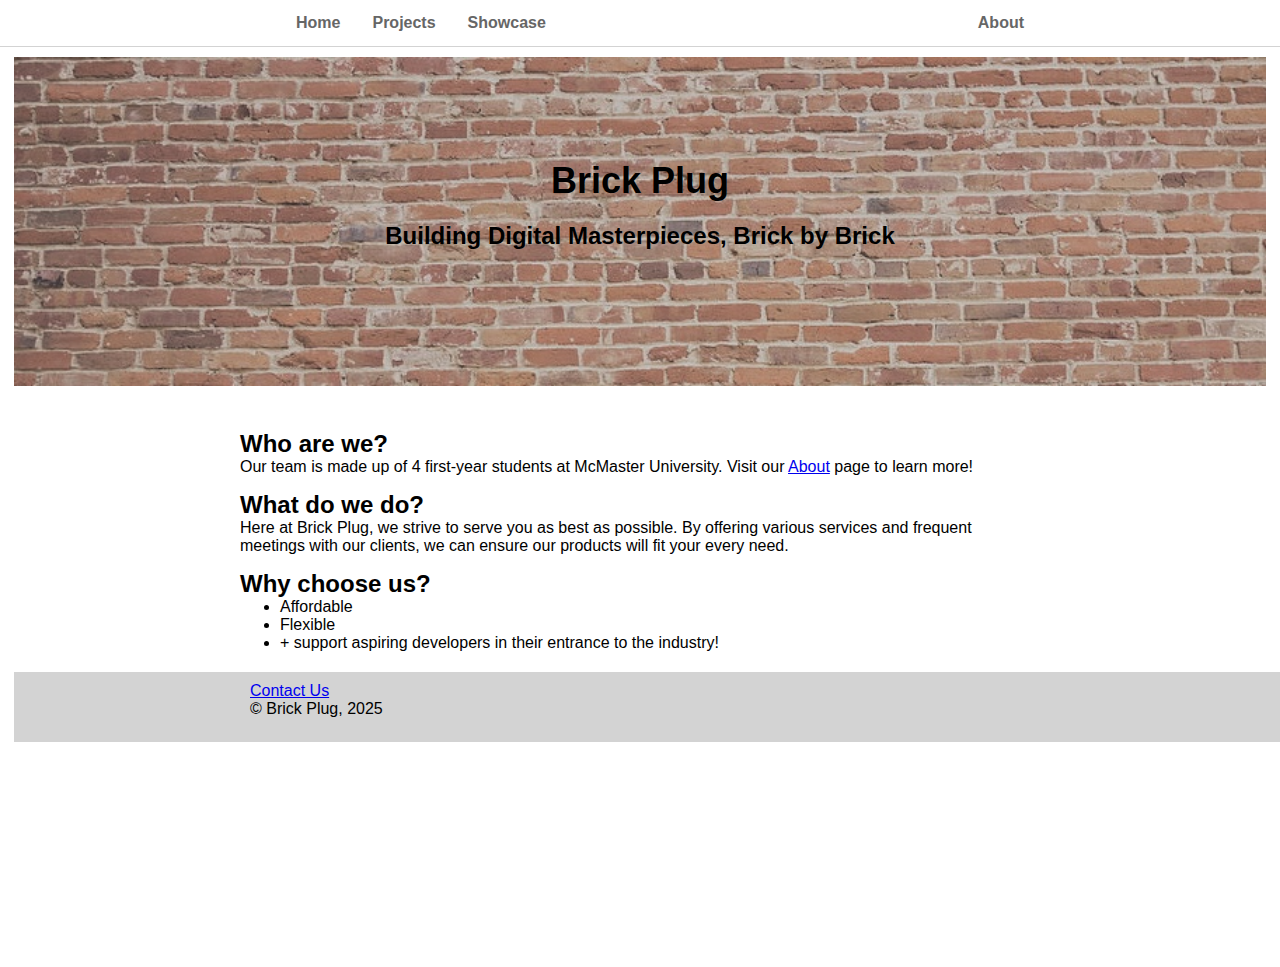
<file: team/index.html>
<!DOCTYPE html>
<!--
Homepage
-->
<html>

<head>
    <meta charset="utf-8">
    <title>Home</title>
    <meta name="viewport" content="width=device-width, initial-scale=1.0">
    <link href="css/style.css" rel="stylesheet">
</head>

<body>
    <nav class="navigation-bar">
        <div class="margin-five">
            <div class="navigation-content">
                <ul>
                    <li><a href="index.html">Home</a></li>
                    <li><a href="project.html">Projects</a></li>
                    <li><a href="showcase.html">Showcase</a></li>
                    <li style="float:right"><a href="about.html">About</a></li>
                </ul>
            </div>
        </div>
    </nav>
    <div class="wrapper">
        <div class="imagetext">
            <img src="images/brick-wall.jpg" style="width:100%;">
            <div class="text">
                <h1>Brick Plug</h1>
                <h2>Building Digital Masterpieces, Brick by Brick</h2>
            </div>
        </div>
        <div id="content">
            <div class="margin-five">
                <h3>Who are we?</h3>
                <p>Our team is made up of 4 first-year students at McMaster University. Visit our <a href="about.html">About</a> page to learn more!</p>
                <h3>What do we do?</h3>
                <p>Here at Brick Plug, we strive to serve you as best as possible.
                    By offering various services and frequent meetings with our clients, we can ensure our products will fit your every need.</p>
                <h3> Why choose us?</h3>
                <ul>
                    <li>Affordable</li>
                    <li>Flexible</li>
                    <li>+ support aspiring developers in their entrance to the industry!</li>
                </ul>
            </div>
        </div>
        <div id="footer">
            <div class="margin-five">
                <a href="mailto:fonga13@mcmaster.ca,bijua5@mcmaster.ca,laumclel@mcmaster.ca,nguyeb57@mcmaster.ca">Contact Us</a>
                <p>&copy; Brick Plug, 2025</p>
            </div>
        </div>
    </div>
</body>

</html>
</file>
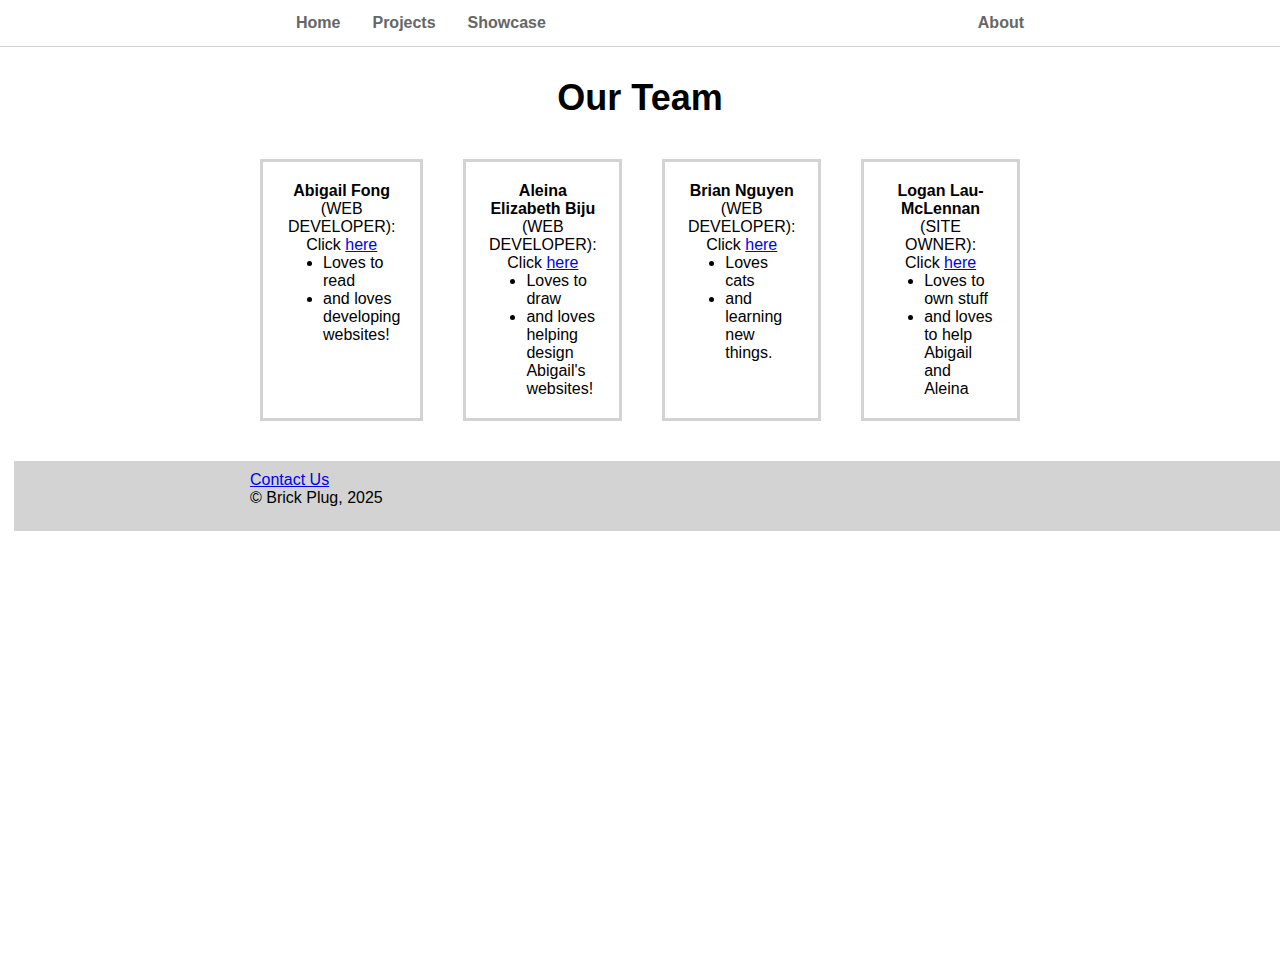
<file: team/about.html>
<!DOCTYPE html>
<!--
About Us page
-->
<html>

<head>
    <meta charset="utf-8">
    <title>Our Team</title>
    <meta name="viewport" content="width=device-width, initial-scale=1.0">
    <link rel = "stylesheet" href = "css/style.css">
</head>

<body>
    <nav class="navigation-bar">
        <div class="margin-five">
            <div class="navigation-content">
                <ul>
                    <li><a href="index.html">Home</a></li>
                    <li><a href="project.html">Projects</a></li>
                    <li><a href="showcase.html">Showcase</a></li>
                    <li style="float:right"><a href="about.html">About</a></li>
                </ul>
            </div>
        </div>
    </nav>
    <div class="wrapper">
        <div class = "centered-text">
            <h1><strong>Our Team</strong></h1>
        </div>
        <div id="content" class="margin-five">
            <div class="team-list">
                <div class="team-element">
                    <p><strong>Abigail Fong</strong> (WEB DEVELOPER):</p>
                    <p>Click <a href="https://www.linkedin.com/in/abigailfong2/" target="_blank">here</a></p>
                    <ul>
                        <li>Loves to read</li>
                        <li>and loves developing websites!</li>
                    </ul>
                </div>

                <div class="team-element">
                    <p><strong>Aleina Elizabeth Biju</strong> (WEB DEVELOPER):</p>
                    <p>Click <a href="https://www.linkedin.com/in/aleina-elizabeth-biju-383320285/" target="_blank">here</a></p>
                    <ul>
                        <li>Loves to draw</li>
                        <li>and loves helping design Abigail's websites!</li>
                    </ul> 
                </div>

                <div class="team-element">
                    <p><strong>Brian Nguyen</strong> (WEB DEVELOPER):</p>
                    <p>Click <a href="https://www.linkedin.com/in/brian-nguyen-96a66a224/" target="_blank">here</a></p>
                    
                    <ul>
                        <li>Loves cats</li>
                        <li>and learning new things.</li>
                    </ul>
                </div>

                <div class="team-element">
                    <p><strong>Logan Lau-McLennan</strong> (SITE OWNER):</p>
                    <p>Click <a href="https://www.linkedin.com/in/logan-lau-mclennan-a1b6862a7/" target="_blank">here</a></p>       
                    <ul>
                        <li>Loves to own stuff</li>
                        <li>and loves to help Abigail and Aleina</li>
                    </ul>   
                </div>
            </div>
        </div>
        <div id="footer">
            <div class="margin-five">
                <a href="mailto:fonga13@mcmaster.ca,bijua5@mcmaster.ca,laumclel@mcmaster.ca,nguyeb57@mcmaster.ca">Contact Us</a>
                <p>&copy; Brick Plug, 2025</p>
            </div>
        </div>
    </div>
</body>

</html>
</file>
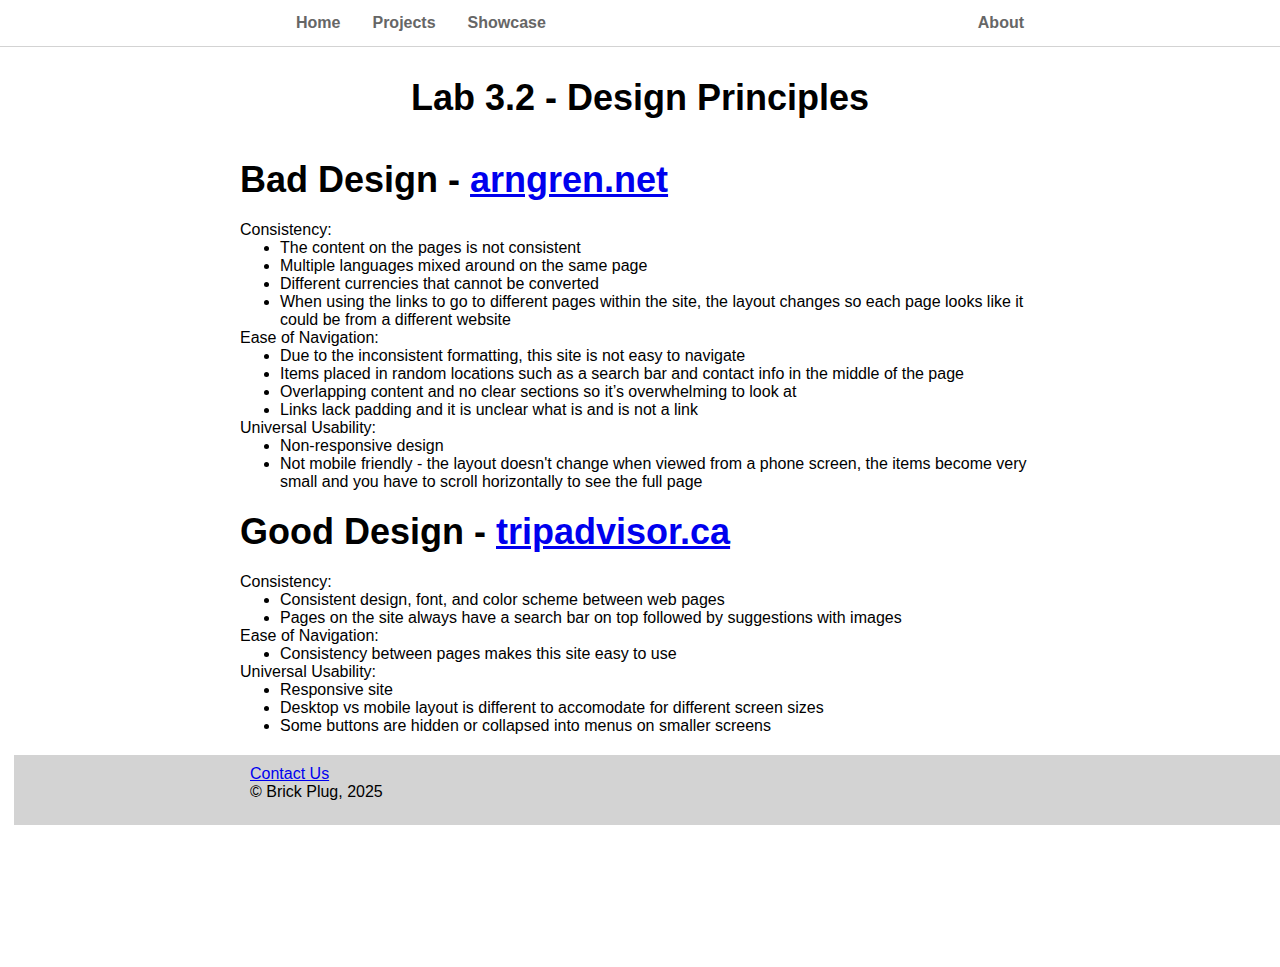
<file: team/design.html>
<!DOCTYPE html>
<!--
Lab 3.2 Design Principles page
-->
<html>

<head>
    <meta charset="utf-8">
    <title>Lab 3.2</title>
    <meta name="viewport" content="width=device-width, initial-scale=1.0">
    <link href="css/style.css" rel="stylesheet">
</head>

<body>
    <nav class="navigation-bar">
        <div class="margin-five">
            <div class="navigation-content">
                <ul>
                    <li><a href="index.html">Home</a></li>
                    <li><a href="project.html">Projects</a></li>
                    <li><a href="showcase.html">Showcase</a></li>
                    <li style="float:right"><a href="about.html">About</a></li>
                </ul>
            </div>
        </div>
    </nav>
    <div class="wrapper">
        <div class="centered-text">
            <h1>Lab 3.2 - Design Principles</h1>
        </div>
        <div id="content" class="margin-five">
            <h1>Bad Design - <a href="https://arngren.net/" target="_blank">arngren.net</a></h1>
            <p>Consistency:</p>
            <ul>
                <li>The content on the pages is not consistent</li>
                <li>Multiple languages mixed around on the same page</li> 
                <li>Different currencies that cannot be converted</li>
                <li>When using the links to go to different pages within the site,
                    the layout changes so each page looks like it could be from a different website</li>
            </ul>
            <p>Ease of Navigation:</p>
            <ul>
                <li>Due to the inconsistent formatting, this site is not easy to navigate</li>
                <li>Items placed in random locations such as a search bar and contact info in the middle of the page</li> 
                <li>Overlapping content and no clear sections so it’s overwhelming to look at</li>
                <li>Links lack padding and it is unclear what is and is not a link</li>
            </ul>
            <p>Universal Usability:</p>
            <ul>
                <li>Non-responsive design</li>
                <li>Not mobile friendly - the layout doesn't change when viewed from a phone screen,
                    the items become very small and you have to scroll horizontally to see the full page</li>
            </ul>

            <h1>Good Design - <a href="https://www.tripadvisor.ca/" target="_blank">tripadvisor.ca</a></h1>
            <p>Consistency:</p>
            <ul>
                <li>Consistent design, font, and color scheme between web pages</li>
                <li>Pages on the site always have a search bar on top followed by suggestions with images</li>
            </ul>
            <p>Ease of Navigation:</p>
            <ul>
                <li>Consistency between pages makes this site easy to use</li>

            </ul>
            <p>Universal Usability:</p>
            <ul>
                <li>Responsive site</li>
                <li>Desktop vs mobile layout is different to accomodate for different screen sizes</li>
                <li>Some buttons are hidden or collapsed into menus on smaller screens</li>
            </ul>
        </div>
        <div id="footer">
            <div class="margin-five">
                <a href="mailto:fonga13@mcmaster.ca,bijua5@mcmaster.ca,laumclel@mcmaster.ca,nguyeb57@mcmaster.ca">Contact Us</a>
                <p>&copy; Brick Plug, 2025</p>
            </div>
        </div>
    </div>
</body>

</html>
</file>
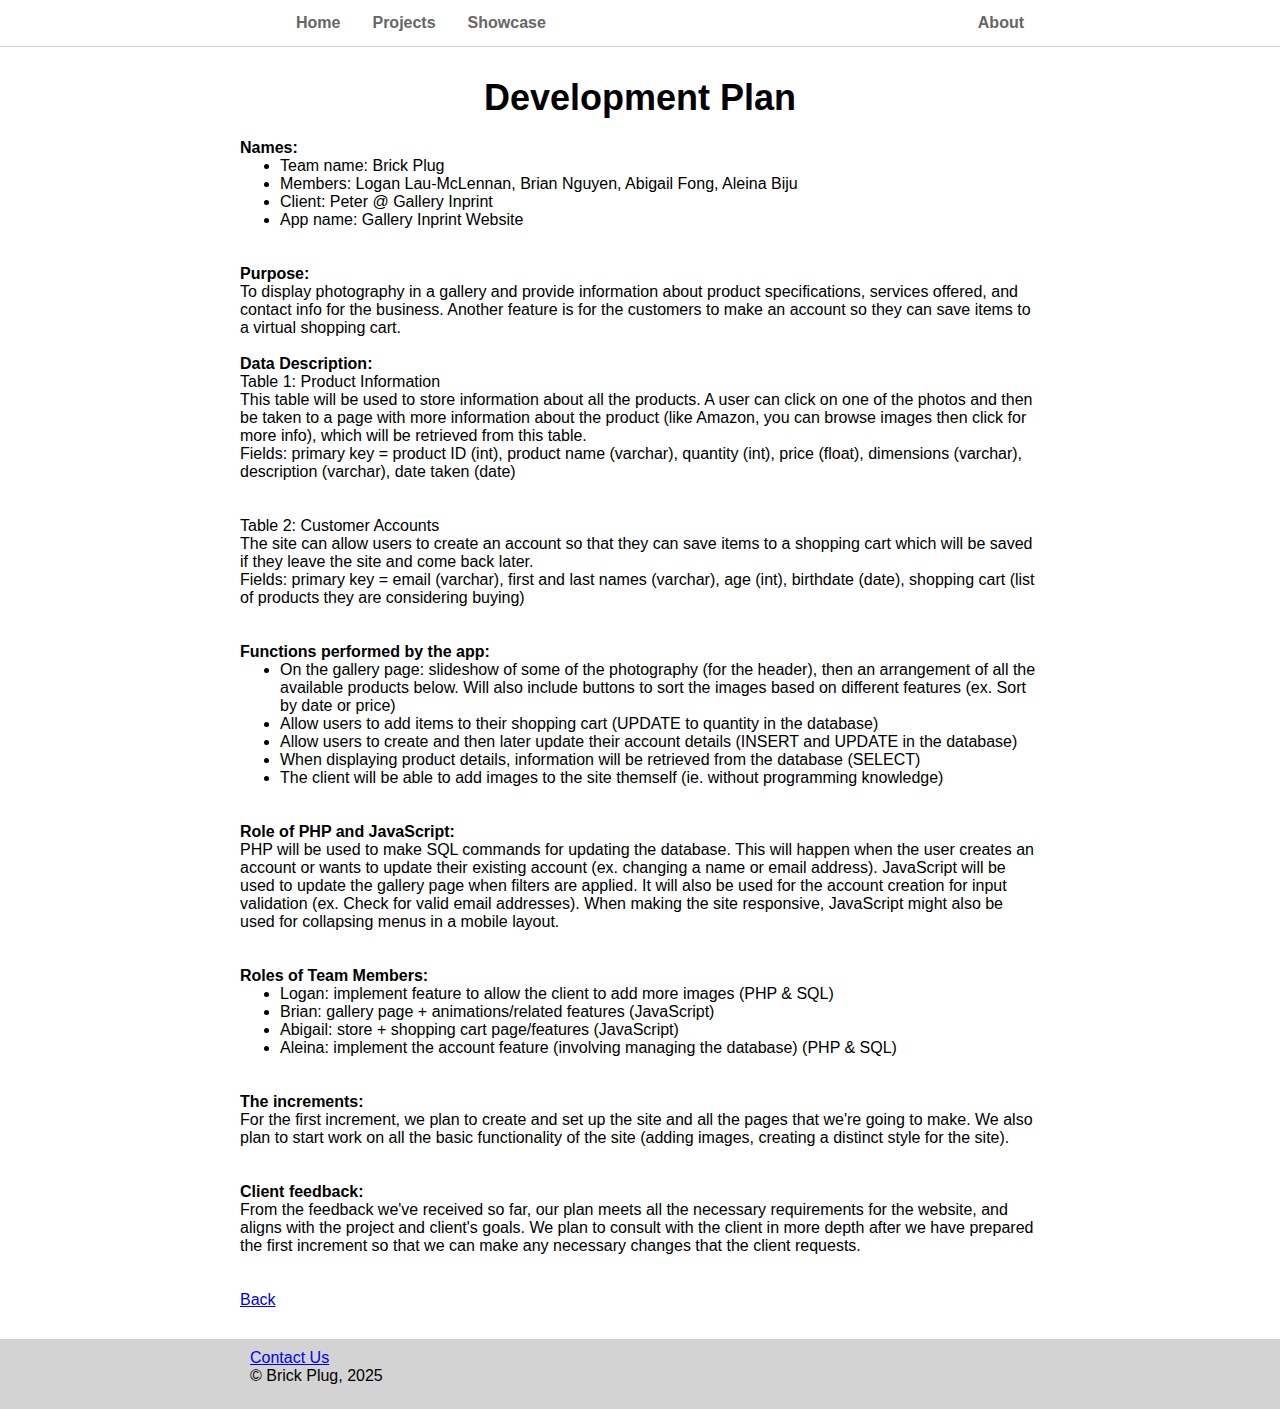
<file: team/devplan.html>
<!DOCTYPE html>
<!--
Development Plan for our project (lab 9.2)
-->
<html>

<head>
    <meta charset="utf-8">
    <title>Development Plan</title>
    <meta name="viewport" content="width=device-width, initial-scale=1.0">
    <link href="css/style.css" rel="stylesheet">
</head>

<body>
    <nav class="navigation-bar">
        <div class="margin-five">
            <div class="navigation-content">
                <ul>
                    <li><a href="index.html">Home</a></li>
                    <li><a href="project.html">Projects</a></li>
                    <li><a href="showcase.html">Showcase</a></li>
                    <li style="float:right"><a href="about.html">About</a></li>
                </ul>
            </div>
        </div>
    </nav>
    <div class="wrapper">
        <div class="centered-text">
            <h1>Development Plan</h1>
        </div>
        <div id="content" class="margin-five">
            <div>
                <strong>Names:</strong></br>
                <ul>
                    <li>Team name: Brick Plug</li>
                    <li>Members: Logan Lau-McLennan, Brian Nguyen, Abigail Fong, Aleina Biju</li>
                    <li>Client: Peter @ Gallery Inprint</li>
                    <li>App name: Gallery Inprint Website</li>
                </ul>
                </br></br>

            </div>

            <div>
                <strong>Purpose:</strong></br>
                To display photography in a gallery and provide information about product specifications, services
                offered, and contact info for the business. Another feature is for the customers to make an account so
                they can save items to a virtual shopping cart.
                </br></br>
            </div>

            <div>
                <strong>Data Description:</strong></br>
                <p>Table 1: Product Information</p>
                <p>This table will be used to store information about all the products. A user can click on one of the
                    photos and then be taken to a page with more information about the product (like Amazon, you can
                    browse images then click for more info), which will be retrieved from this table.</p>
                <p>Fields: primary key = product ID (int), product name (varchar), quantity (int), price (float),
                    dimensions (varchar), description (varchar), date taken (date)</p>
                </br></br>

                <p>Table 2: Customer Accounts</p>
                <p>The site can allow users to create an account so that they can save items to a shopping cart which
                    will be saved if they leave the site and come back later.</p>
                <p>Fields: primary key = email (varchar), first and last names (varchar), age (int), birthdate (date),
                    shopping cart (list of products they are considering buying)</p>
                </br></br>
            </div>

            <div>
                <strong>Functions performed by the app:</strong></br>
                <ul>
                    <li>On the gallery page: slideshow of some of the photography (for the header), then an arrangement
                        of all the available products below. Will also include buttons to sort the images based on
                        different features (ex. Sort by date or price)</li>
                    <li>Allow users to add items to their shopping cart (UPDATE to quantity in the database)</li>
                    <li>Allow users to create and then later update their account details (INSERT and UPDATE in the
                        database)</li>
                    <li>When displaying product details, information will be retrieved from the database (SELECT)</li>
                    <li>The client will be able to add images to the site themself (ie. without programming knowledge)
                    </li>
                </ul>
                </br></br>
            </div>

            <div>
                <strong>Role of PHP and JavaScript:</strong>
                <p>PHP will be used to make SQL commands for updating the database. This will happen when the user
                    creates an account or wants to update their existing account (ex. changing a name or email address).
                    JavaScript will be used to update the gallery page when filters are applied. It will also be used
                    for the account creation for input validation (ex. Check for valid email addresses). When making the
                    site responsive, JavaScript might also be used for collapsing menus in a mobile layout.</p>
                </br></br>
            </div>

            <div>
                <strong>Roles of Team Members:</strong></br>
                <ul>
                    <li>Logan: implement feature to allow the client to add more images (PHP & SQL)</li>
                    <li>Brian: gallery page + animations/related features (JavaScript)</li>
                    <li>Abigail: store + shopping cart page/features (JavaScript)</li>
                    <li>Aleina: implement the account feature (involving managing the database) (PHP & SQL)</li>
                </ul>
                </br></br>
            </div>
            <div>
                <strong>The increments:</strong></br>
                <p>For the first increment, we plan to create and set up the site and all the pages that we're going to
                    make. We also plan to start work on all the basic functionality of the site (adding images, creating
                    a distinct style for the site).</p>
                </br></br>
            </div>

            <div>
                <strong>Client feedback:</strong></br>
                <p>From the feedback we've received so far, our plan meets all the necessary requirements for the
                    website, and aligns with the project and client's goals. We plan to consult with the client in
                    more depth after we have prepared the first increment so that we can make any necessary changes that
                    the client requests.</p>
                </br></br>
            </div>
            <div>
                <a href="gip.html">Back</a>
            </div>
        </div>
    </div>
    <div id="footer">
        <div class="margin-five">
            <a href="mailto:fonga13@mcmaster.ca,bijua5@mcmaster.ca,laumclel@mcmaster.ca,nguyeb57@mcmaster.ca">Contact
                Us</a>
            <p>&copy; Brick Plug, 2025</p>
        </div>
    </div>
</body>

</html>
</file>
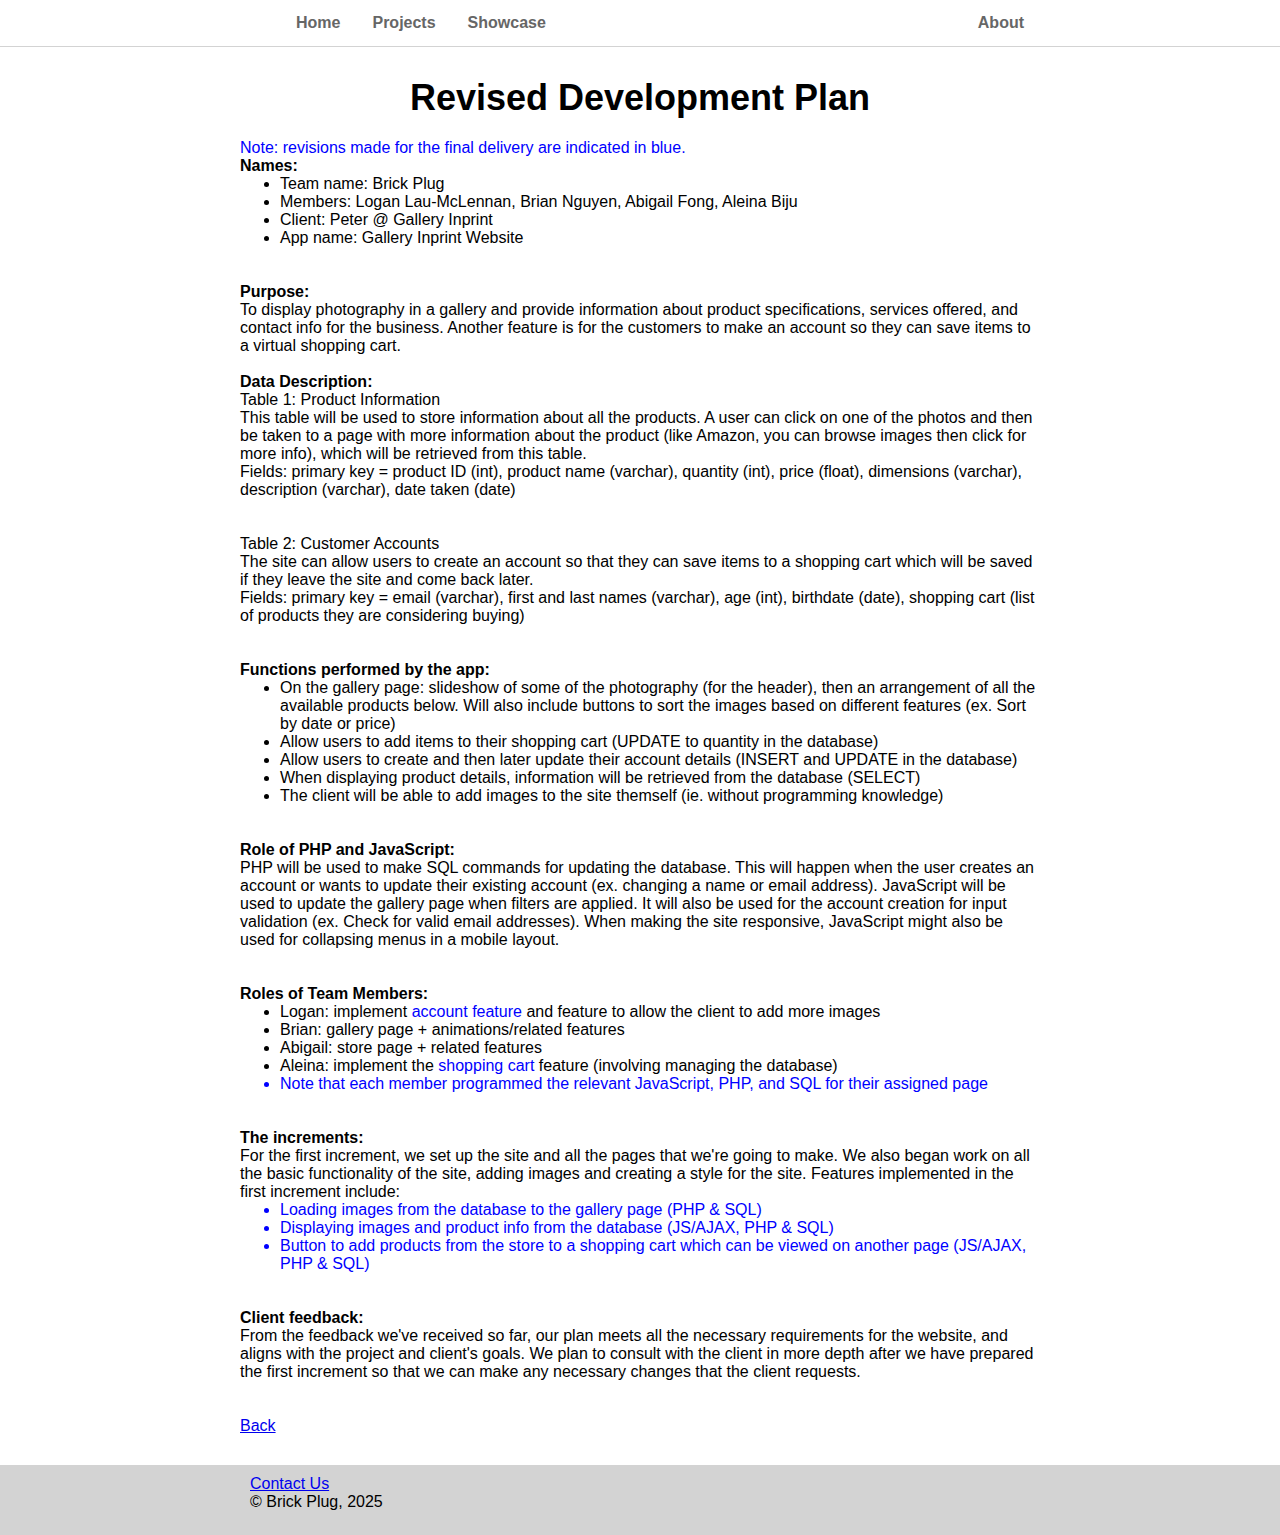
<file: team/devplanRevised.html>
<!DOCTYPE html>
<!--
Development Plan for our project (final delivery)
-->
<html>

<head>
    <meta charset="utf-8">
    <title>Revised Development Plan</title>
    <meta name="viewport" content="width=device-width, initial-scale=1.0">
    <link href="css/style.css" rel="stylesheet">
</head>

<body>
    <nav class="navigation-bar">
        <div class="margin-five">
            <div class="navigation-content">
                <ul>
                    <li><a href="index.html">Home</a></li>
                    <li><a href="project.html">Projects</a></li>
                    <li><a href="showcase.html">Showcase</a></li>
                    <li style="float:right"><a href="about.html">About</a></li>
                </ul>
            </div>
        </div>
    </nav>
    <div class="wrapper">
        <div class="centered-text">
            <h1>Revised Development Plan</h1>
        </div>
        <div id="content" class="margin-five">
            <p class="blue">Note: revisions made for the final delivery are indicated in blue.</p>
            <div>
                <strong>Names:</strong></br>
                <ul>
                    <li>Team name: Brick Plug</li>
                    <li>Members: Logan Lau-McLennan, Brian Nguyen, Abigail Fong, Aleina Biju</li>
                    <li>Client: Peter @ Gallery Inprint</li>
                    <li>App name: Gallery Inprint Website</li>
                </ul>
                </br></br>

            </div>

            <div>
                <strong>Purpose:</strong></br>
                To display photography in a gallery and provide information about product specifications, services
                offered, and contact info for the business. Another feature is for the customers to make an account so
                they can save items to a virtual shopping cart.
                </br></br>
            </div>

            <div>
                <strong>Data Description:</strong></br>
                <p>Table 1: Product Information</p>
                <p>This table will be used to store information about all the products. A user can click on one of the
                    photos and then be taken to a page with more information about the product (like Amazon, you can
                    browse images then click for more info), which will be retrieved from this table.</p>
                <p>Fields: primary key = product ID (int), product name (varchar), quantity (int), price (float),
                    dimensions (varchar), description (varchar), date taken (date)</p>
                </br></br>

                <p>Table 2: Customer Accounts</p>
                <p>The site can allow users to create an account so that they can save items to a shopping cart which
                    will be saved if they leave the site and come back later.</p>
                <p>Fields: primary key = email (varchar), first and last names (varchar), age (int), birthdate (date),
                    shopping cart (list of products they are considering buying)</p>
                </br></br>
            </div>

            <div>
                <strong>Functions performed by the app:</strong></br>
                <ul>
                    <li>On the gallery page: slideshow of some of the photography (for the header), then an arrangement
                        of all the available products below. Will also include buttons to sort the images based on
                        different features (ex. Sort by date or price)</li>
                    <li>Allow users to add items to their shopping cart (UPDATE to quantity in the database)</li>
                    <li>Allow users to create and then later update their account details (INSERT and UPDATE in the
                        database)</li>
                    <li>When displaying product details, information will be retrieved from the database (SELECT)</li>
                    <li>The client will be able to add images to the site themself (ie. without programming knowledge)
                    </li>
                </ul>
                </br></br>
            </div>

            <div>
                <strong>Role of PHP and JavaScript:</strong>
                <p>PHP will be used to make SQL commands for updating the database. This will happen when the user
                    creates an account or wants to update their existing account (ex. changing a name or email address).
                    JavaScript will be used to update the gallery page when filters are applied. It will also be used
                    for the account creation for input validation (ex. Check for valid email addresses). When making the
                    site responsive, JavaScript might also be used for collapsing menus in a mobile layout.</p>
                </br></br>
            </div>

            <div>
                <strong>Roles of Team Members:</strong></br>
                <ul>
                    <li>Logan: implement <span class="blue">account feature</span> and feature to allow the client to
                        add more images</li>
                    <li>Brian: gallery page + animations/related features</li>
                    <li>Abigail: store page + related features</li>
                    <li>Aleina: implement the <span class="blue">shopping cart</span> feature (involving managing the
                        database)</li>
                    <li class="blue">Note that each member programmed the relevant JavaScript, PHP, and SQL for their
                        assigned page</li>
                </ul>
                </br></br>
            </div>
            <div>
                <strong>The increments:</strong></br>
                <p>For the first increment, we set up the site and all the pages that we're going to make. We also began
                    work on all the basic functionality of the site, adding images and creating a style for the site.
                    Features implemented in the first increment include:
                </p>
                <ul>
                    <li class="blue">Loading images from the database to the gallery page (PHP & SQL)</li>
                    <li class="blue">Displaying images and product info from the database (JS/AJAX, PHP & SQL)</li>
                    <li class="blue">Button to add products from the store to a shopping cart which can be viewed on
                        another page (JS/AJAX, PHP & SQL)</li>
                </ul>
                </br></br>
            </div>

            <div>
                <strong>Client feedback:</strong></br>
                <p>From the feedback we've received so far, our plan meets all the necessary requirements for the
                    website, and aligns with the project and client's goals. We plan to consult with the client in
                    more depth after we have prepared the first increment so that we can make any necessary changes that
                    the client requests.</p>
                </br></br>
            </div>
            <div>
                <a href="gip.html">Back</a>
            </div>
        </div>
    </div>
    <div id="footer">
        <div class="margin-five">
            <a href="mailto:fonga13@mcmaster.ca,bijua5@mcmaster.ca,laumclel@mcmaster.ca,nguyeb57@mcmaster.ca">Contact
                Us</a>
            <p>&copy; Brick Plug, 2025</p>
        </div>
    </div>
</body>

</html>
</file>
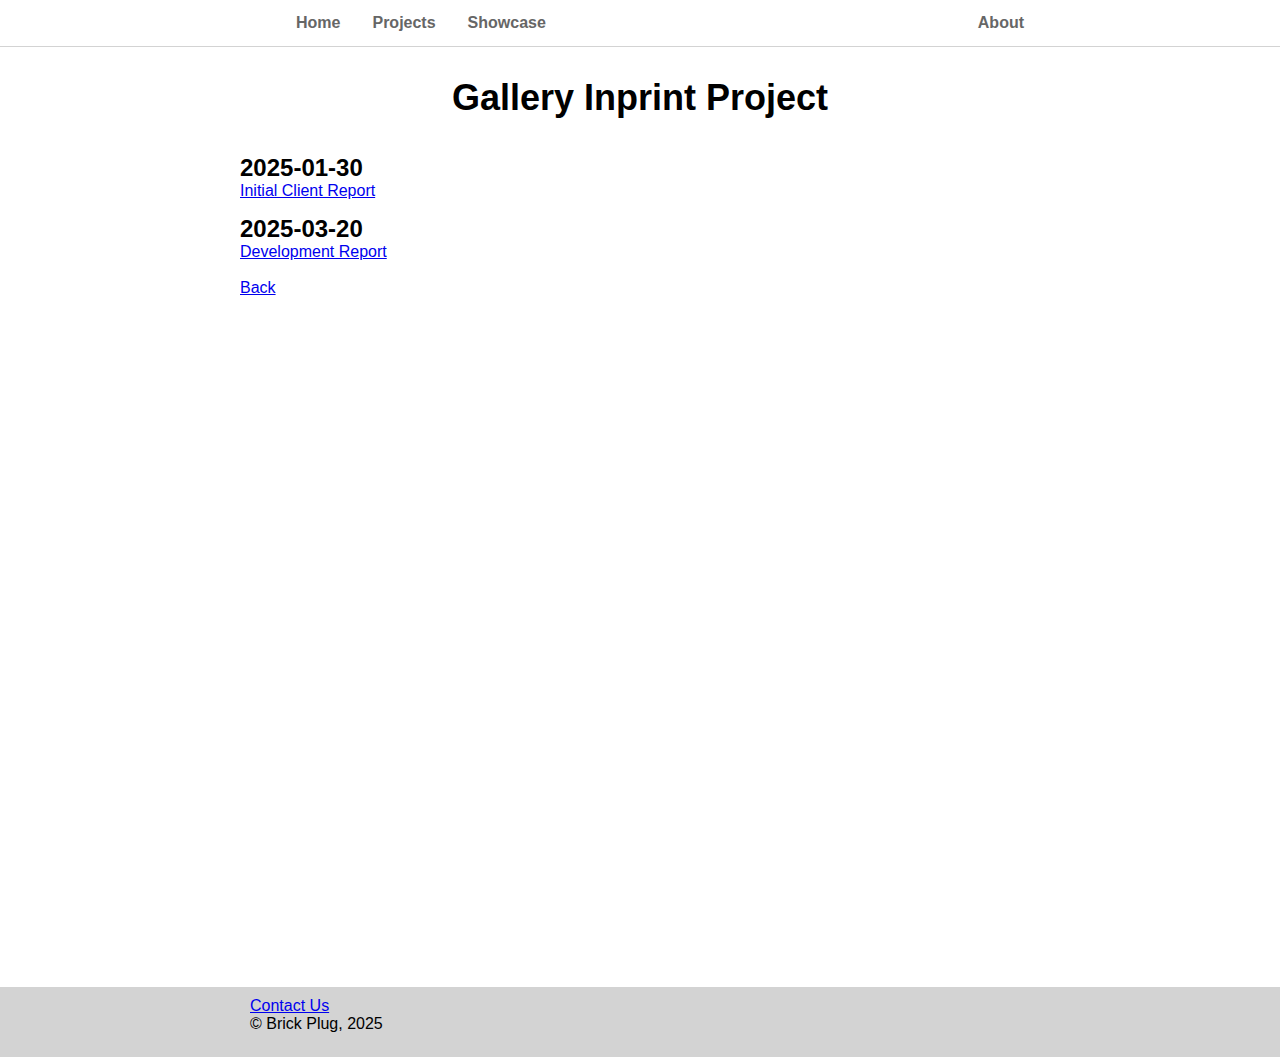
<file: team/gip.html>
<!DOCTYPE html>
<!--
TODO: This is a comment. Change this header comment to describe the web page and include your name as author.
-->
<html>

<head>
    <meta charset="utf-8">
    <title>Gallery Inprint Project</title>
    <meta name="viewport" content="width=device-width, initial-scale=1.0">
    <link href="css/style.css" rel="stylesheet">
</head>

<body>
    <nav class="navigation-bar">
        <div class="margin-five">
            <div class="navigation-content">
                <ul>
                    <li><a href="index.html">Home</a></li>
                    <li><a href="project.html">Projects</a></li>
                    <li><a href="showcase.html">Showcase</a></li>
                    <li style="float:right"><a href="about.html">About</a></li>
                </ul>
            </div>
        </div>
    </nav>
    <div class="wrapper">
        <div class="centered-text">
            <h1>Gallery Inprint Project</h1>
        </div>
        <div id="content" class="margin-five">
            <h3>2025-01-30</h3>
            <a href="clientreport.html">Initial Client Report</a>
            <h3>2025-03-20</h3>
            <a href="devplan.html">Development Report</a>
        </br></br>
            <div>
                <a href="project.html">Back</a>
            </div>
        </div>
    </div>
    <div id="footer">
        <div class="margin-five">
            <a href="mailto:fonga13@mcmaster.ca,bijua5@mcmaster.ca,laumclel@mcmaster.ca,nguyeb57@mcmaster.ca">Contact Us</a>
            <p>&copy; Brick Plug, 2025</p>
        </div>
    </div>
</body>

</html>
</file>
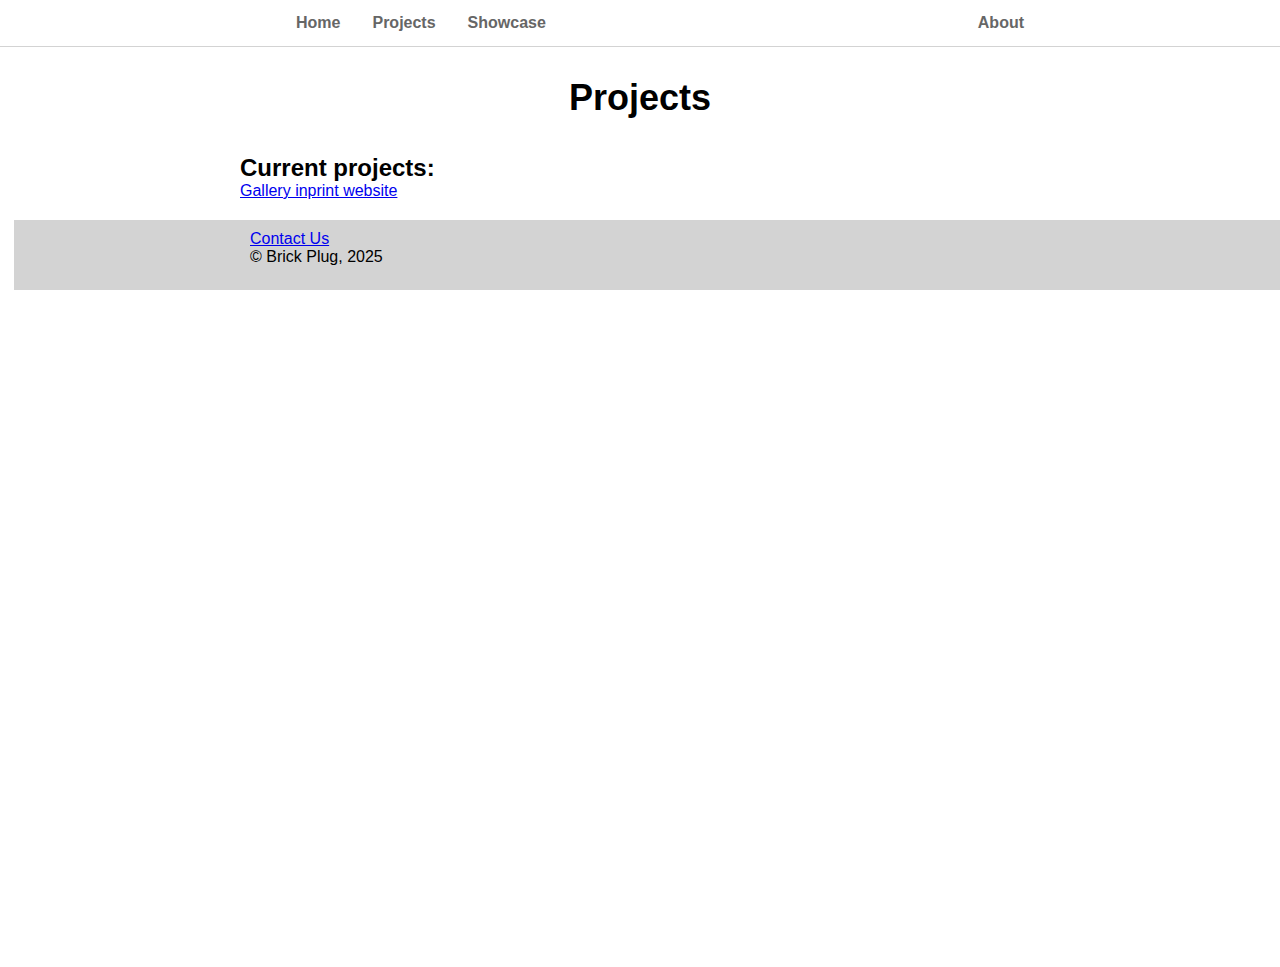
<file: team/project.html>
<!DOCTYPE html>
<!--
Projects page
-->
<html>

<head>
    <meta charset="utf-8">
    <title>Projects</title>
    <meta name="viewport" content="width=device-width, initial-scale=1.0">
    <link rel = "stylesheet" href = "css/style.css">
</head>

<body>
    <nav class="navigation-bar">
        <div class="margin-five">
            <div class="navigation-content">
                <ul>
                    <li><a href="index.html">Home</a></li>
                    <li><a href="project.html">Projects</a></li>
                    <li><a href="showcase.html">Showcase</a></li>
                    <li style="float:right"><a href="about.html">About</a></li>
                </ul>
            </div>
        </div>
    </nav>
    <div class="wrapper">
        <div class="centered-text">
            <h1>Projects</h1>
        </div>
        <div id="content" class="margin-five">
            <h3>Current projects:</h3>
            <div>
                <a href="gip.html">Gallery inprint website</a>
            </div>
        </div>
        <div id="footer">
            <div class="margin-five">
                <a href="mailto:fonga13@mcmaster.ca,bijua5@mcmaster.ca,laumclel@mcmaster.ca,nguyeb57@mcmaster.ca">Contact Us</a>
                <p>&copy; Brick Plug, 2025</p>
            </div>
        </div>
    </div>
</body>

</html>
</file>
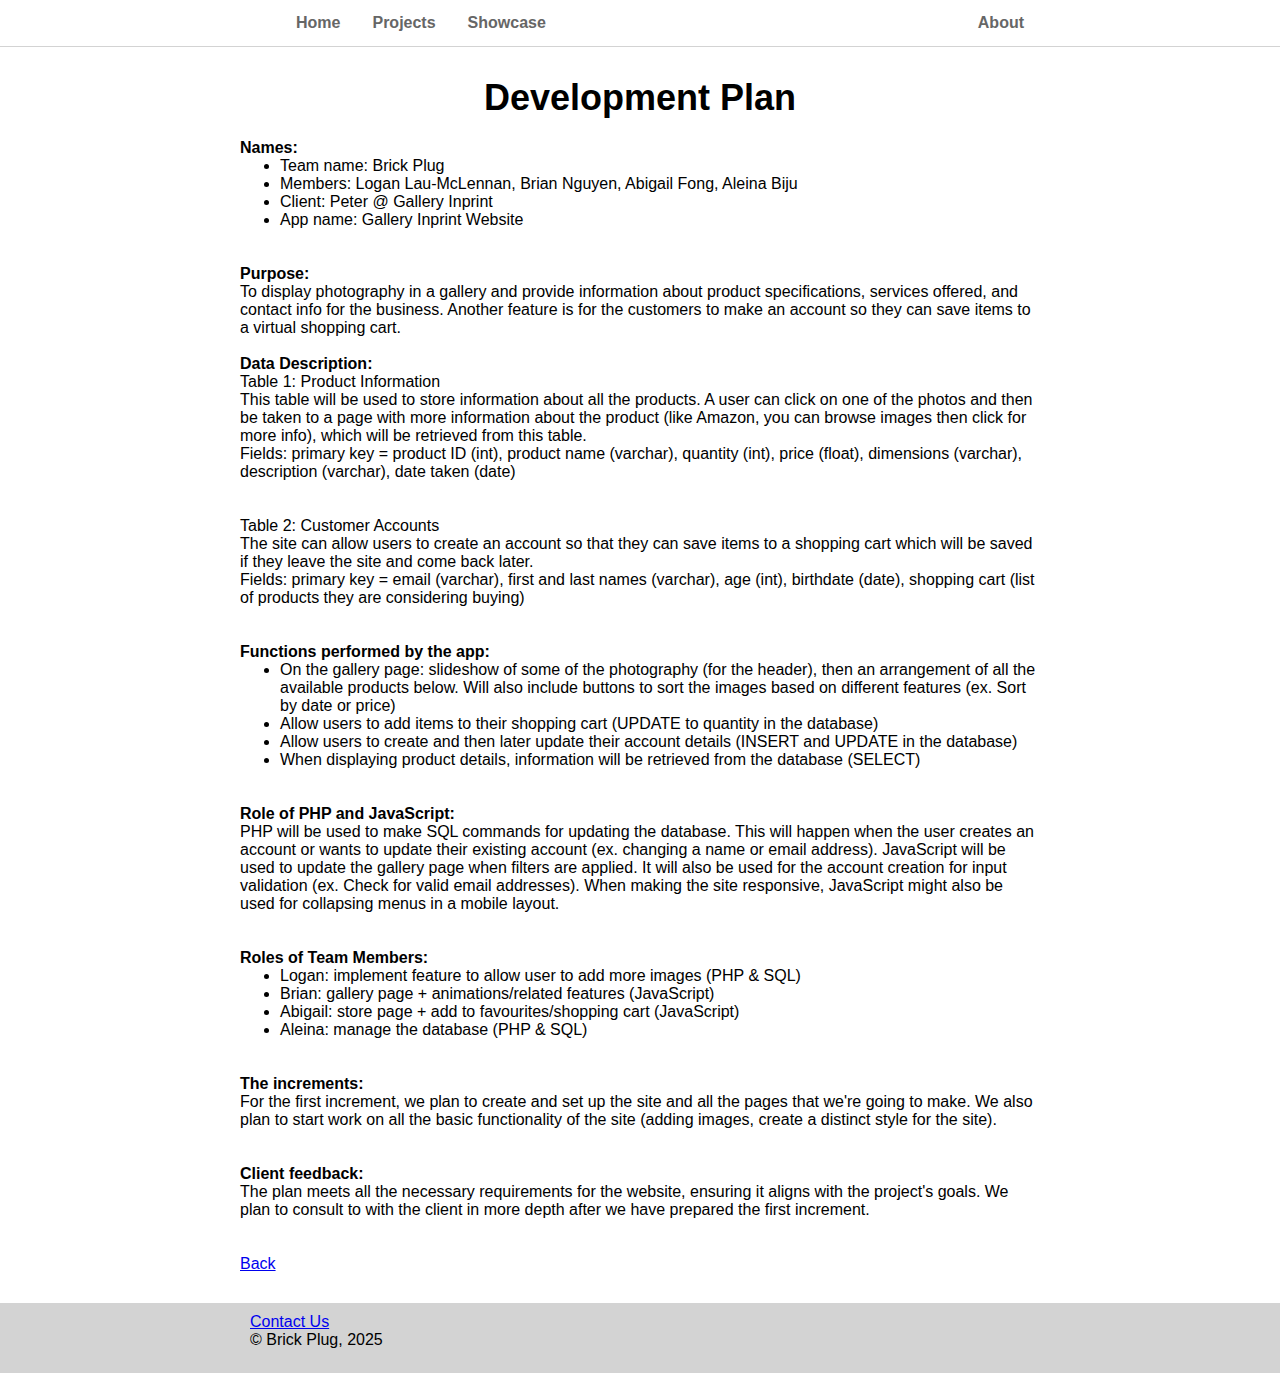
<file: team/report.html>
<!DOCTYPE html>
<!--
TODO: This is a comment. Change this header comment to describe the web page and include your name as author.
-->
<html>

<head>
    <meta charset="utf-8">
    <title>Development Plan</title>
    <meta name="viewport" content="width=device-width, initial-scale=1.0">
    <link href="css/style.css" rel="stylesheet">
</head>

<body>
    <nav class="navigation-bar">
        <div class="margin-five">
            <div class="navigation-content">
                <ul>
                    <li><a href="index.html">Home</a></li>
                    <li><a href="project.html">Projects</a></li>
                    <li><a href="showcase.html">Showcase</a></li>
                    <li style="float:right"><a href="about.html">About</a></li>
                </ul>
            </div>
        </div>
    </nav>
    <div class="wrapper">
        <div class="centered-text">
            <h1>Development Plan</h1>
        </div>
        <div id="content" class="margin-five">
            <div>
                <strong>Names:</strong></br>
                <ul>
                    <li>Team name: Brick Plug</li>
                    <li>Members: Logan Lau-McLennan, Brian Nguyen, Abigail Fong, Aleina Biju</li>
                    <li>Client: Peter @ Gallery Inprint</li>
                    <li>App name: Gallery Inprint Website</li>
                </ul>
                </br></br>

            </div>

            <div>
                <strong>Purpose:</strong></br>
                To display photography in a gallery and provide information about product specifications, services
                offered, and contact info for the business. Another feature is for the customers to make an account so
                they can save items to a virtual shopping cart.
                </br></br>
            </div>

            <div>
                <strong>Data Description:</strong></br>
                <p>Table 1: Product Information</p>
                <p>This table will be used to store information about all the products. A user can click on one of the
                    photos and then be taken to a page with more information about the product (like Amazon, you can
                    browse images then click for more info), which will be retrieved from this table.</p>
                <p>Fields: primary key = product ID (int), product name (varchar), quantity (int), price (float),
                    dimensions (varchar), description (varchar), date taken (date)</p>
                </br></br>

                <p>Table 2: Customer Accounts</p>
                <p>The site can allow users to create an account so that they can save items to a shopping cart which
                    will be saved if they leave the site and come back later.</p>
                <p>Fields: primary key = email (varchar), first and last names (varchar), age (int), birthdate (date),
                    shopping cart (list of products they are considering buying)</p>
                </br></br>
            </div>

            <div>
                <strong>Functions performed by the app:</strong></br>
                <ul>
                    <li>On the gallery page: slideshow of some of the photography (for the header), then an arrangement
                        of all the available products below. Will also include buttons to sort the images based on
                        different features (ex. Sort by date or price)</li>
                    <li>Allow users to add items to their shopping cart (UPDATE to quantity in the database)</li>
                    <li>Allow users to create and then later update their account details (INSERT and UPDATE in the
                        database)</li>
                    <li>When displaying product details, information will be retrieved from the database (SELECT)</li>
                </ul>
                </br></br>
            </div>

            <div>
                <strong>Role of PHP and JavaScript:</strong>
                <p>PHP will be used to make SQL commands for updating the database. This will happen when the user
                    creates an account or wants to update their existing account (ex. changing a name or email address).
                    JavaScript will be used to update the gallery page when filters are applied. It will also be used
                    for the account creation for input validation (ex. Check for valid email addresses). When making the
                    site responsive, JavaScript might also be used for collapsing menus in a mobile layout.</p>
                </br></br>
            </div>

            <div>
                <strong>Roles of Team Members:</strong></br>
                <ul>
                    <li>Logan: implement feature to allow user to add more images (PHP & SQL)</li>
                    <li>Brian: gallery page + animations/related features (JavaScript)</li>
                    <li>Abigail: store page + add to favourites/shopping cart (JavaScript)</li>
                    <li>Aleina: manage the database (PHP & SQL)</li>
                </ul>
                </br></br>
            </div>
            <div>
                <strong>The increments:</strong></br>
                <p>For the first increment, we plan to create and set up the site and all the pages that we're going to
                    make. We also plan to start work on all the basic functionality of the site (adding images, create a
                    distinct style for the site).</p>
                </br></br>
            </div>

            <div>
                <strong>Client feedback:</strong></br>
                <p>The plan meets all the necessary requirements for the website, ensuring it aligns with the project's
                    goals. We plan to consult to with the client in more depth after we have prepared the first
                    increment.</p>
                </br></br>
            </div>
            <div>
                <a href="gip.html">Back</a>
            </div>
        </div>
    </div>
    <div id="footer">
        <div class="margin-five">
            <a href="mailto:fonga13@mcmaster.ca,bijua5@mcmaster.ca,laumclel@mcmaster.ca,nguyeb57@mcmaster.ca">Contact
                Us</a>
            <p>&copy; Brick Plug, 2025</p>
        </div>
    </div>
</body>

</html>
</file>
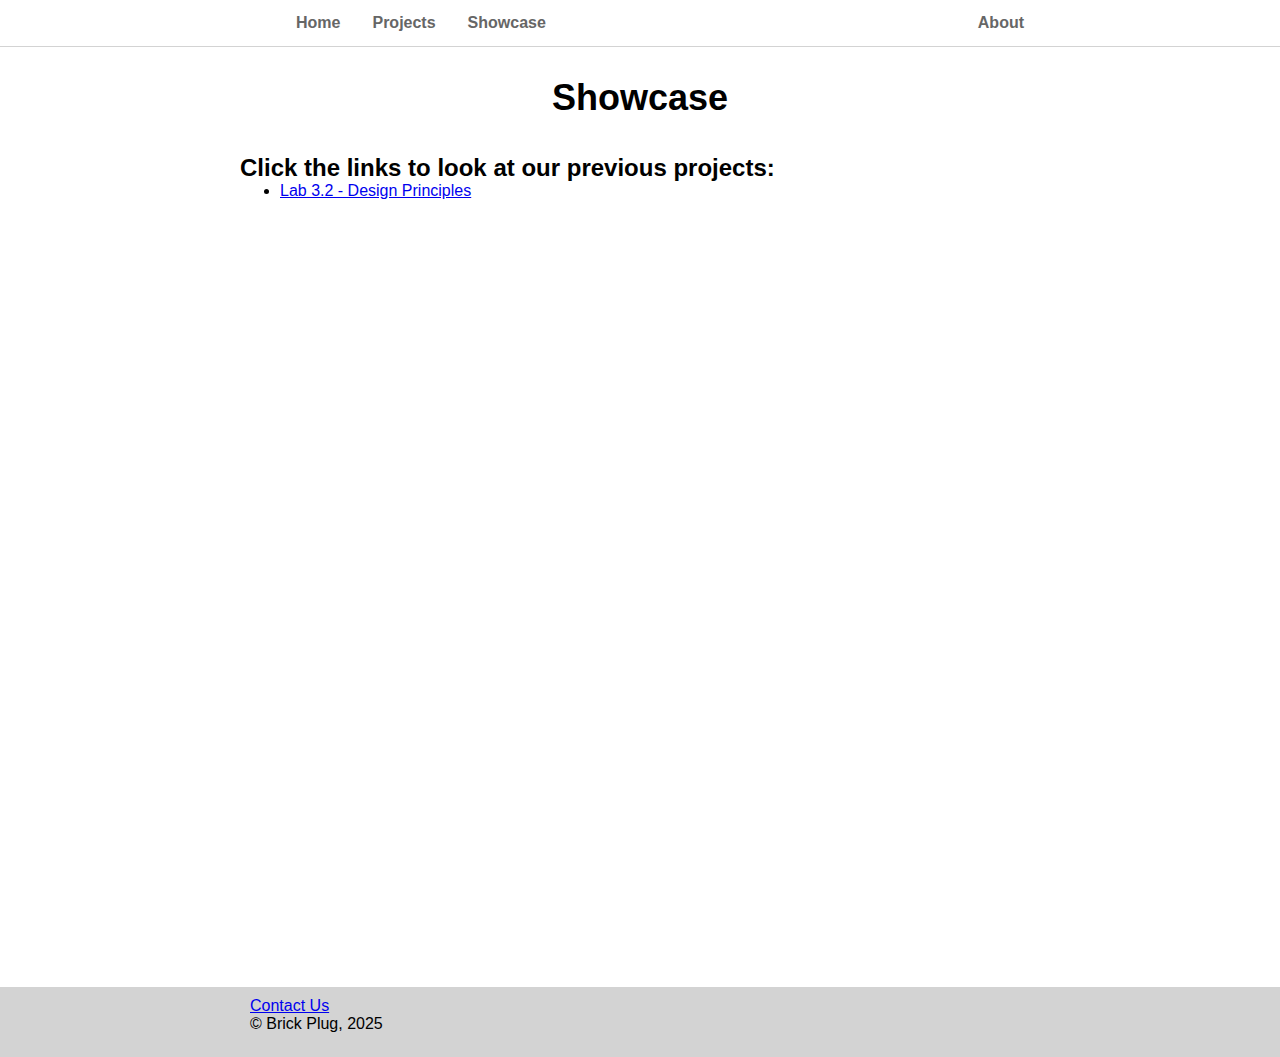
<file: team/showcase.html>
<!DOCTYPE html>
<!--
Showcase page
-->
<html>

<head>
    <meta charset="utf-8">
    <title>Showcase</title>
    <meta name="viewport" content="width=device-width, initial-scale=1.0">
    <link rel="stylesheet" href="css/style.css">
</head>

<body>
    <nav class="navigation-bar">
        <div class="margin-five">
            <div class="navigation-content">
                <ul>
                    <li><a href="index.html">Home</a></li>
                    <li><a href="project.html">Projects</a></li>
                    <li><a href="showcase.html">Showcase</a></li>
                    <li style="float:right"><a href="about.html">About</a></li>
                </ul>
            </div>
        </div>
    </nav>
    <div class="wrapper">
        <div class="centered-text">
            <h1>Showcase</h1>
        </div>
        <div id="content" class="margin-five">
            <h3>Click the links to look at our previous projects:</h3>
            <ul>
                <li><a href="design.html">Lab 3.2 - Design Principles</li>
            </ul>
        </div>
    </div>
    <div id="footer">
        <div class="margin-five">
            <a href="mailto:fonga13@mcmaster.ca,bijua5@mcmaster.ca,laumclel@mcmaster.ca,nguyeb57@mcmaster.ca">Contact
                Us</a>
            <p>&copy; Brick Plug, 2025</p>
        </div>
    </div>
</body>

</html>
</file>
<file: team/css/style.css>
* {
    /* global ruleset reset */
    margin: auto;
    font-family: 'Gill Sans', 'Gill Sans MT', Calibri, 'Trebuchet MS', sans-serif;
}

#content {

    /* this should stay at the top */
    h1 {
        font-size: 36px;
        padding: 20px 0px;
    }
}

h1 {
    font-size: 36px;
    padding: 20px 0px;
}
h3 {
    font-size: 24px;
    margin-top: 15px;
}

.wrapper {
    margin: auto;
    padding: 10px 14px;
    background-color: white;
    min-height: 100vh;
}

.centered-text {
    text-align: center;
}
/* these 2 are for the homepage image w/ text */
.imagetext {
    position: relative;
    text-align: center;
    width: 100%;
    margin-bottom: 40px;
}
.text {
    position: absolute;
    left: 0;
    right: 0;
    top: 25%;
}

.margin-five {
    margin: auto;
    width: 90%;
    max-width: 800px;
}

.navigation-bar {
    display: flexbox;
    background-color: white;
    border-bottom: solid lightgray;
    border-bottom-width: 1px;
}

.navigation-content {
    display: flexbox;
}

.navigation-content li a {
    display: block;
    color: #666;
    text-align: center;
    padding: 14px 16px;
    text-decoration: none;
    float: left;
    font-weight: bold;
}

.navigation-content ul {
    list-style-type: none;
    overflow: hidden;
}

.team-list {
    display: flex;
    justify-content: space-between;
}

.team-element {
    text-align: center;
    background-color: white;
    margin: 20px;
    padding: 20px;
    border: 3px solid lightgrey;
    width: 30%;
}
.team-element li{
    text-align: left;
}

.team-element h1 {
    font-size: 10px;
}

.navlink {
    padding: 20px;
    padding-top: 10px;
    padding-bottom: 10px;
    margin: 10px;
    text-align: center;
    background-color: rgb(0, 0, 0);
}

.blue {
    color: blue;
}

/* Change the link color to #111 (black) on hover */
.navigation-bar li a:hover {
    background-color: bisque;
    color: #222;
}

#footer {
    background-color: lightgray;
    padding: 10px;
    padding-left: 10px;
    margin-top: 20px;
    bottom: 0;
    width: 100%;
    height: 50px;
}
</file>
